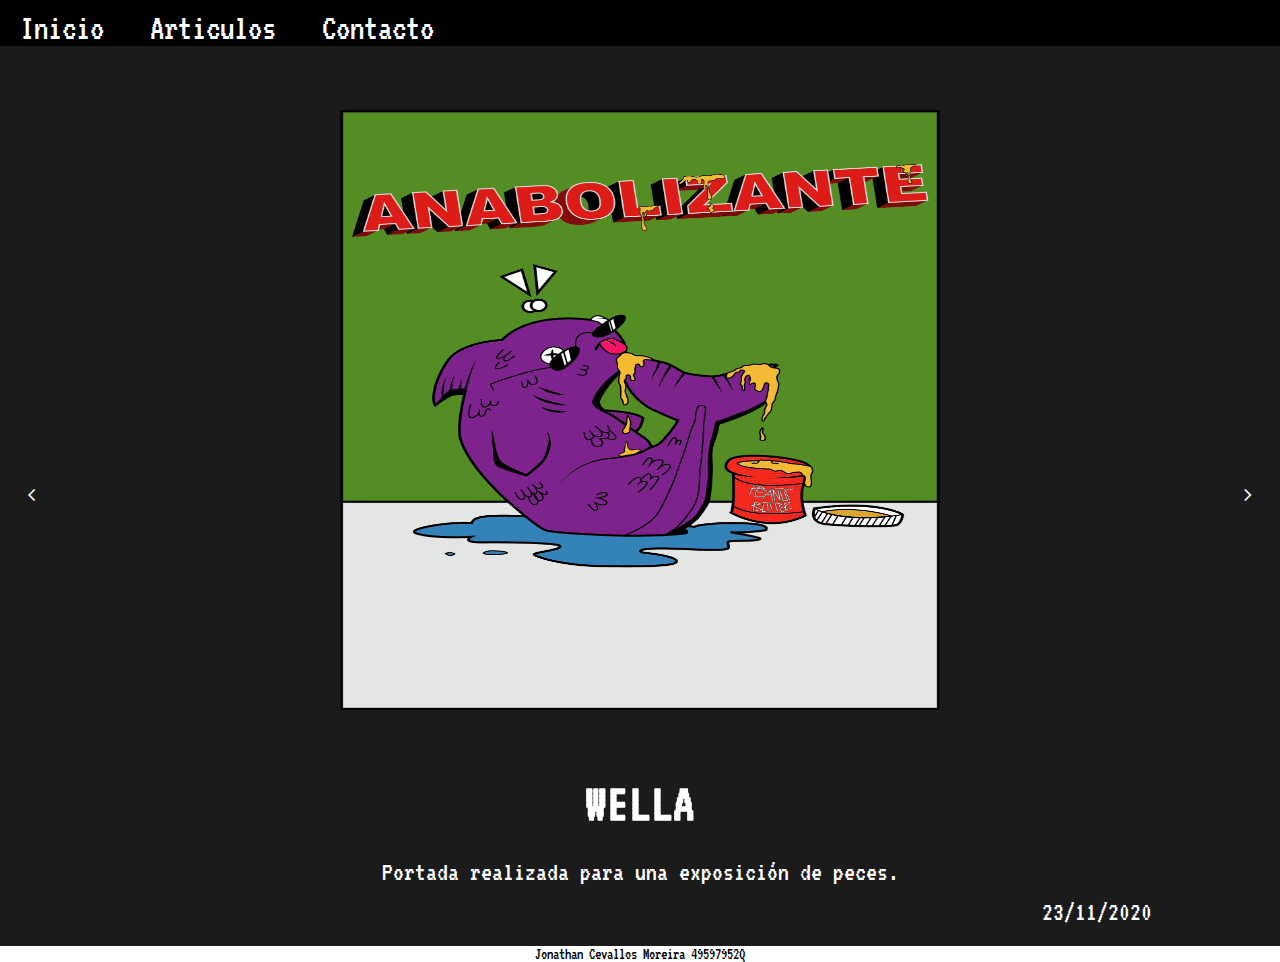
<file: articulos.html>
<!DOCTYPE html>
<html lang="en">
<head>
    <meta charset="UTF-8">
    <meta http-equiv="X-UA-Compatible" content="IE=edge">
    <meta name="viewport" content="width=device-width, initial-scale=1.0">
    <title>Articulos</title>
    <link rel="stylesheet" href="style.css">
    <link rel="preconnect" href="https://fonts.googleapis.com">
    <link rel="preconnect" href="https://fonts.gstatic.com" crossorigin>
    <link href="https://fonts.googleapis.com/css2?family=VT323&display=swap" rel="stylesheet">
    <link rel="stylesheet" href="https://fonts.googleapis.com/css2?family=Material+Symbols+Outlined:opsz,wght,FILL,GRAD@20..48,100..700,0..1,-50..200" />
</head>
<body>
    <header>
        <nav class="navegacion">
            <ul class="seccion">
            <li class="menu"><a href="inicio.html">Inicio</a></li>
            <li class="menu"><a href="articulos.html">Articulos</a></li>
            <li class="menu"><a href="Contacto.html">Contacto</a></li>
            </ul>
        </nav>  
    </header>
    <div class="carrousel">
        <div class="conteCarrousel">
            <div class="itemCarrousel" id="itemCarrousel-1">
                <div class="itemCarrouselTarjeta">
                    <div class="itemCarrouselTarjeta">
                        <div class="blockImagen">
                            <img src="PEANUT_BUTTER.png"></img>
                        </div>
                        <article class="itemTextos">
                            <div>
                                <h1>WELLA</h1>
                                <br>Portada realizada para una exposición de peces.</br>
                                <p> 23/11/2020</p>
                            </div> 
                        </article>
    
                    </div>
                </div>
                <div class="itemCarrouselArrows">
                    <a href="#itemCarrousel-3">
                        <i class="material-symbols-outlined">chevron_left</i>
                    </a>
                    <a href="#itemCarrousel-2">
                        <i class="material-symbols-outlined">chevron_right</i>
                    </a>
                </div>
            </div>
            <div class="itemCarrousel" id="itemCarrousel-2">
                <div class="itemCarrouselTarjeta">
                    <div class="blockImagen">
                        <img src="final.png"></img>
                    </div>
                    <article class="itemTextos">
                        <div>
                            <h1>HALLOWEEN 2022</h1>
                            <br>Cover realizado para una sesión enfocada en el contexto de Halloween, inspirada en el villano Scarecrow de Batman con un toque neon.</br>
                            <p> 02/05/2022</p>
                        </div> 
                    </article>

                </div>
                <div class="itemCarrouselArrows">
                    <a href="#itemCarrousel-1">
                        <i class="material-symbols-outlined">chevron_left</i>
                    </a>
                    <a href="#itemCarrousel-3">
                        <i class="material-symbols-outlined">chevron_right</i>
                    </a>
                </div>
            </div>
            <div class="itemCarrousel" id="itemCarrousel-3">
                <div class="itemCarrouselTarjeta"><div class="blockImagen">
                    <img src="door.jpg"></img>
                </div>
                <article class="itemTextos">
                    <div>
                        <h1>SPACE</h1>
                        <br>Cover inspirado en la ematica Space X y futurista</br>
                        <p> 07/12/2018</p>
                    </div> 
                </article>

            </div>
                <div class="itemCarrouselArrows">
                    <a href="#itemCarrousel-2">
                        <i class="material-symbols-outlined">chevron_left</i>
                    </a>
                    <a href="#itemCarrousel-1">
                        <i class="material-symbols-outlined">chevron_right</i>
                    </a>
                </div>
            </div>
        </div>
    </div>
    <footer>
        Jonathan Cevallos Moreira 49597952Q 
    </footer>
</body>
</html>
</file>
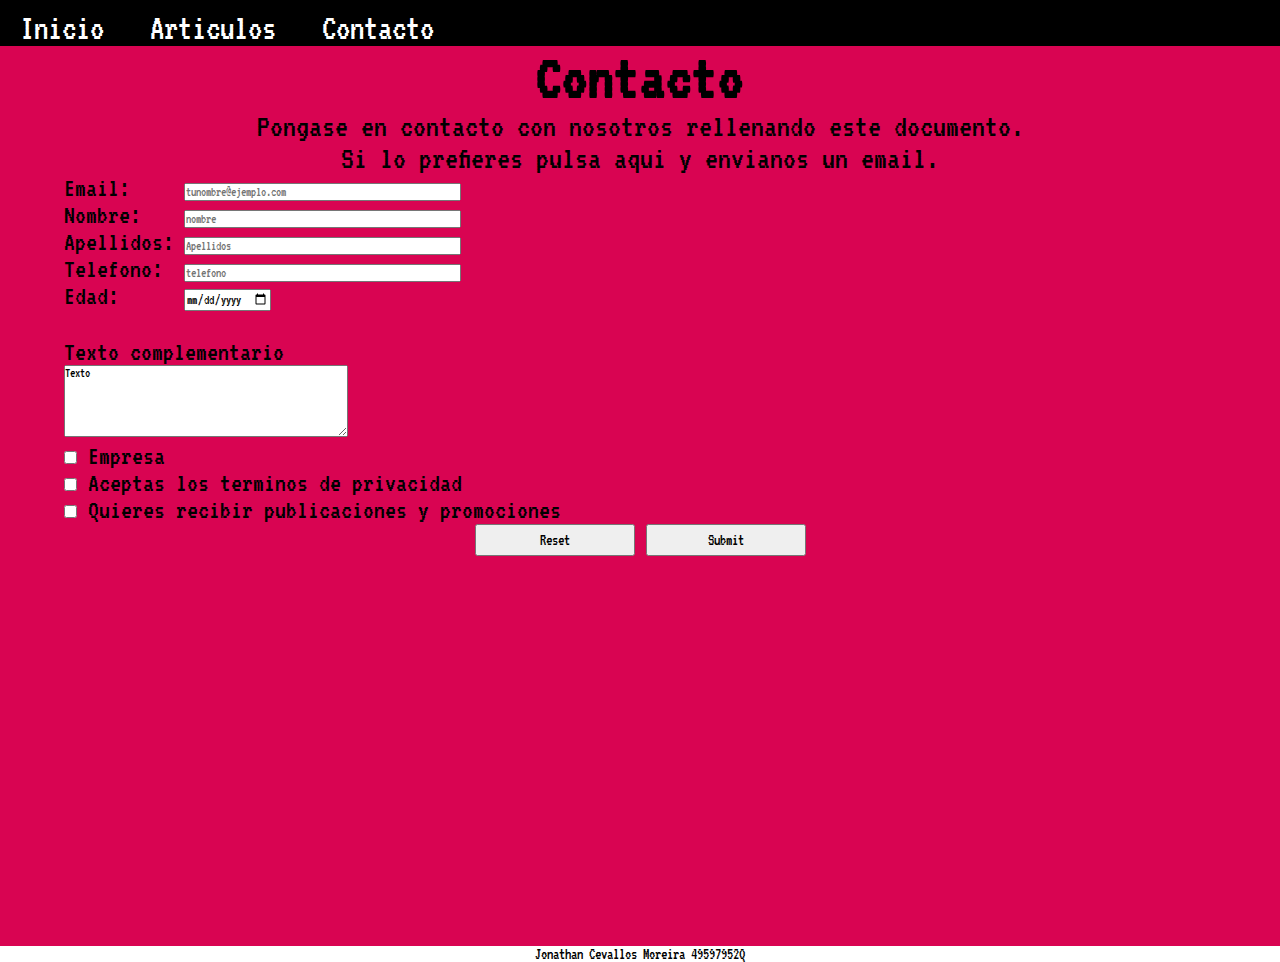
<file: Contacto.html>
<!DOCTYPE html>
<html lang="en">
<head>
    <meta charset="UTF-8">
    <meta http-equiv="X-UA-Compatible" content="IE=edge">
    <meta name="viewport" content="width=device-width, initial-scale=1.0">
    <title>Contactos</title>
    <link rel="stylesheet" href="style.css">
    <link rel="preconnect" href="https://fonts.googleapis.com">
    <link rel="preconnect" href="https://fonts.gstatic.com" crossorigin>
    <link href="https://fonts.googleapis.com/css2?family=VT323&display=swap" rel="stylesheet">
    <link rel="stylesheet" href="https://fonts.googleapis.com/css2?family=Material+Symbols+Outlined:opsz,wght,FILL,GRAD@20..48,100..700,0..1,-50..200" />
</head>
<body>
    <header>
        <nav class="navegacion">
            <ul class="seccion">
            <li class="menu"><a href="nicio.html">Inicio</a></li>
            <li class="menu"><a href="articulos.html">Articulos</a></li>
            <li class="menu"><a href="Contacto.html">Contacto</a></li>
            </ul>
        </nav>  
    </header>
    <div class="itemFormulario">
        <div class="itemCabeFormulario">
            <h1>Contacto</h1>
            <p>Pongase en contacto con nosotros rellenando este documento.<br><a href="mailto:tarea2@foc.es">Si lo prefieres pulsa aqui y envianos un email.</a></p>
            
        </div>
        <form>
            <div class="itemDatos">
                <ol>
                    <li>
                        <label for="mail">Email: </label>
                        <input type="text" id="mail" placeholder="tunombre@ejemplo.com" size="50" required="required"/>
                    </li>
                    <li>
                        <label for="dato1">Nombre: </label>
                        <input type="text" id="dato1" placeholder="nombre" size="50" required="required"/>  
                    </li>
                    <li>
                        <label for="dato2">Apellidos: </label>
                        <input type="text" id="dato2" placeholder="Apellidos"size="50" required="required"/>
                    </li>
                    <li>
                        <label for="telf">Telefono: </label>
                        <input type="text" id="telf" placeholder="telefono" size="50"/>
                    </li>
                    <li>
                        <label for="edad">Edad:</label>
                        <input type="date" id="edad" name="fecha" value="YYYY-MM-DD" />
                    </li>
    
                </ol>
                
            </div>
            <br>
            <div class="itemTerminos">
                <ol>
                    <li>
                        <label for="texto">Texto complementario</label>
                        <p>
                            <textarea type="text" id="texto" rows="5" cols="50" required="required">Texto</textarea>
                        </p>
                        
                    </li>
                    <li>
                        <input type="checkbox" id="empresa">
                        <label for="empresa">Empresa</label>
                    </li>
                    <li>
                        <input type="checkbox" id="terminos" required="required">
                        <label for="terminos">Aceptas los terminos de privacidad</label>
                    </li>
                    <li>
                        <input type="checkbox" id="publi">
                        <label for="publi">Quieres recibir publicaciones y promociones</label>
                    </li>
                
                </ol>
            </div>
            <div class="itemControl">
                <input type="reset" value="Reset" >
                <input type="submit" value="Submit">
    
            </div>
        </form>
        
    </div>
    <footer>
        Jonathan Cevallos Moreira 49597952Q 
    </footer>
</body>
</html>
</file>
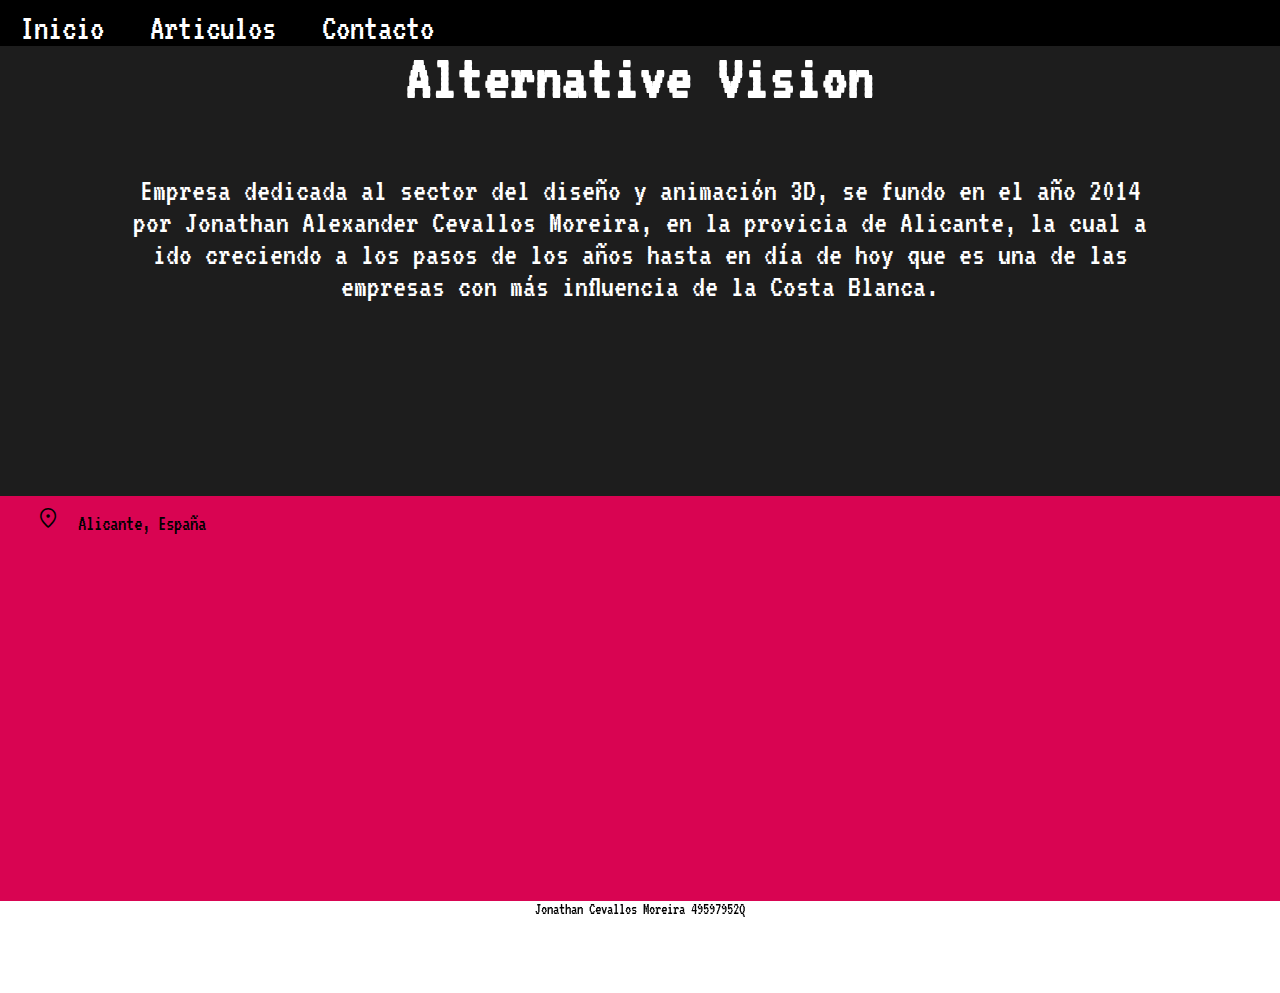
<file: inicio.html>
<!DOCTYPE html>
<html lang="en">
<head>
    <meta charset="UTF-8">
    <meta http-equiv="X-UA-Compatible" content="IE=edge">
    <meta name="viewport" content="width=device-width, initial-scale=1.0">
    <title>Inicio</title>
    <link rel="stylesheet" href="style.css">
    <link rel="preconnect" href="https://fonts.googleapis.com">
    <link rel="preconnect" href="https://fonts.gstatic.com" crossorigin>
    <link href="https://fonts.googleapis.com/css2?family=VT323&display=swap" rel="stylesheet">
    <link rel="stylesheet" href="https://fonts.googleapis.com/css2?family=Material+Symbols+Outlined:opsz,wght,FILL,GRAD@20..48,100..700,0..1,-50..200" />
    
</head>
<body>
    <header>
        <nav class="navegacion">
            <ul class="seccion">
            <li class="menu"><a href="inicio.html">Inicio</a></li>
            <li class="menu"><a href="articulos.html">Articulos</a></li>
            <li class="menu"><a href="Contacto.html">Contacto</a></li>
            </ul>
        </nav>  
    </header>
    <div class="itemInicio">
        <h1>Alternative Vision</h1>
        <p>Empresa dedicada al sector del diseño y animación 3D, se fundo en el año 2014 por Jonathan Alexander Cevallos Moreira, en la provicia de Alicante, la cual a ido creciendo a los pasos de los años hasta en día de hoy que es una de las empresas con más influencia de la Costa Blanca.</p>
    </div>
    <div class="itemIconos">
        <a href="https://goo.gl/maps/ks48ZAMsJQEpF1J47">
            <span class="material-symbols-outlined">
                location_on
            </span>
        </a>
        
        <a href="https://goo.gl/maps/ks48ZAMsJQEpF1J47">Alicante, España</a>
        <p>
        <iframe src="https://www.google.com/maps/embed?pb=!1m18!1m12!1m3!1d100115.77976433668!2d-0.5425641492390924!3d38.35781996802403!2m3!1f0!2f0!3f0!3m2!1i1024!2i768!4f13.1!3m3!1m2!1s0xd6235da3b9dab4b%3A0x1d7da872ac0b81e3!2sAlicante%20(Alacant)%2C%20Alicante!5e0!3m2!1ses!2ses!4v1672419372858!5m2!1ses!2ses" width="600" height="450" style="border:0;" allowfullscreen="" loading="lazy" referrerpolicy="no-referrer-when-downgrade"></iframe>
        </p>
    </div>
    <footer>
        Jonathan Cevallos Moreira 49597952Q 
    </footer>
</body>
</html>
</file>
<file: style.css>
*{  
    font-family: 'VT323', monospace;
    margin: 0;
    padding: 0;
    box-sizing: border-box;
}
body {
    min-height: 100vh;
}
header{
    background: black;
    display: flex;
    height: 10%;
}
header .navegacion{
    list-style: none;
}
header .navegacion li{
    display: inline-block;
    padding: 0 20px;
    padding-top: 10px;
}
header .navegacion li a{
    color: white;
    text-decoration: none;
    font-size: 36px;
}
header .navegacion li a:hover{
    color: #D90452;
}
header .navegacion li a{
    transition: color 0.1s ease 0.1s;
}
footer{
    text-align: center;
}
.carrousel{
    width: 100%;
    height: 90%;
    background-color: rgb(27, 27, 27);
}

.conteCarrousel{
    width: 100%;
    height: 100vh;
    overflow: hidden;
}

.itemCarrousel{
    position: relative;
    width: 100%;
    height: 100%;
}

.itemCarrouselTarjeta{
    width: 100%;
    height: 100%;
}

.itemCarrouselArrows{
    position: absolute;
    top: 0;
    bottom: 0;
    left: 0;
    right: 0;
    height: 100%;
    width: 100%; 
    display: flex;
    align-items: center;
    justify-content: space-between;
    padding: 20px; 
}

.itemCarrouselArrows > i:hover {
    cursor: pointer;
}

.conteCarrouselController > a{
    text-decoration: none;
    font-size: 2em;
    color: grey;
}
.itemCarrouselArrows > a > i{
    color: white;
}
.blockImagen{
    text-align: center;
    padding-top: 5%;

}
.blockImagen > img{
    height: 600px ;
    width: 600px;
}
.itemTextos{
    text-align: center;
    padding-top: 5%;
    font-size: 27px;
    color: white;
}
.itemTextos >div >p{
    padding-top: 1%;
    text-align: right;
    padding-right: 10%;
}
.itemFormulario{
    background-color: #D90452;
    min-height: 100vh;
    font-size: 27px;
}
.itemCabeFormulario{
    text-align: center;
    font-size: 32px;
}
.itemCabeFormulario > p > a{
    text-decoration: none;
    color: black;
}
.itemDatos ol{
    list-style:none;
}
.itemDatos{
    text-align: left, justify;
    margin: 2px, white;
    padding-left: 5%;
    font-size: 27px;
}
.itemDatos ol li label{
    width:120px;
    float:left;
    text-align:left;
}
.itemTerminos{
    text-align: left, justify;
    margin: 2px, white;
    padding-left: 5%;
}
.itemTerminos ol{
    list-style: none;
}
.itemControl{
    text-align: center;
}
input[type='reset'],
input[type='submit'] {
    width: 10rem;
    height: 2rem;
    justify-self: end;
    font-size: 1rem;
}
.itemInicio{
    text-align: center;
    font-size: 32px;
    color: white;
    background-color: rgb(29, 29, 29);
    height: 50vmin;
}
.itemInicio > p{

    padding-left: 10%;
    padding-right: 10%;
    padding-top: 5%;
    
    
}
.material-symbols-outlined {
  font-variation-settings:
  'FILL' 0,
  'wght' 400,
  'GRAD' 0,
  'opsz' 48
}
.itemIconos{
    background-color: #D90452;
    padding-left: 2% ;
    height: 45vmin;
}
.itemIconos > a > span {
    margin:10px;
}
.itemIconos > a {
    text-decoration: none;
    color: black;
    font-size: 21px;
}
</file>
